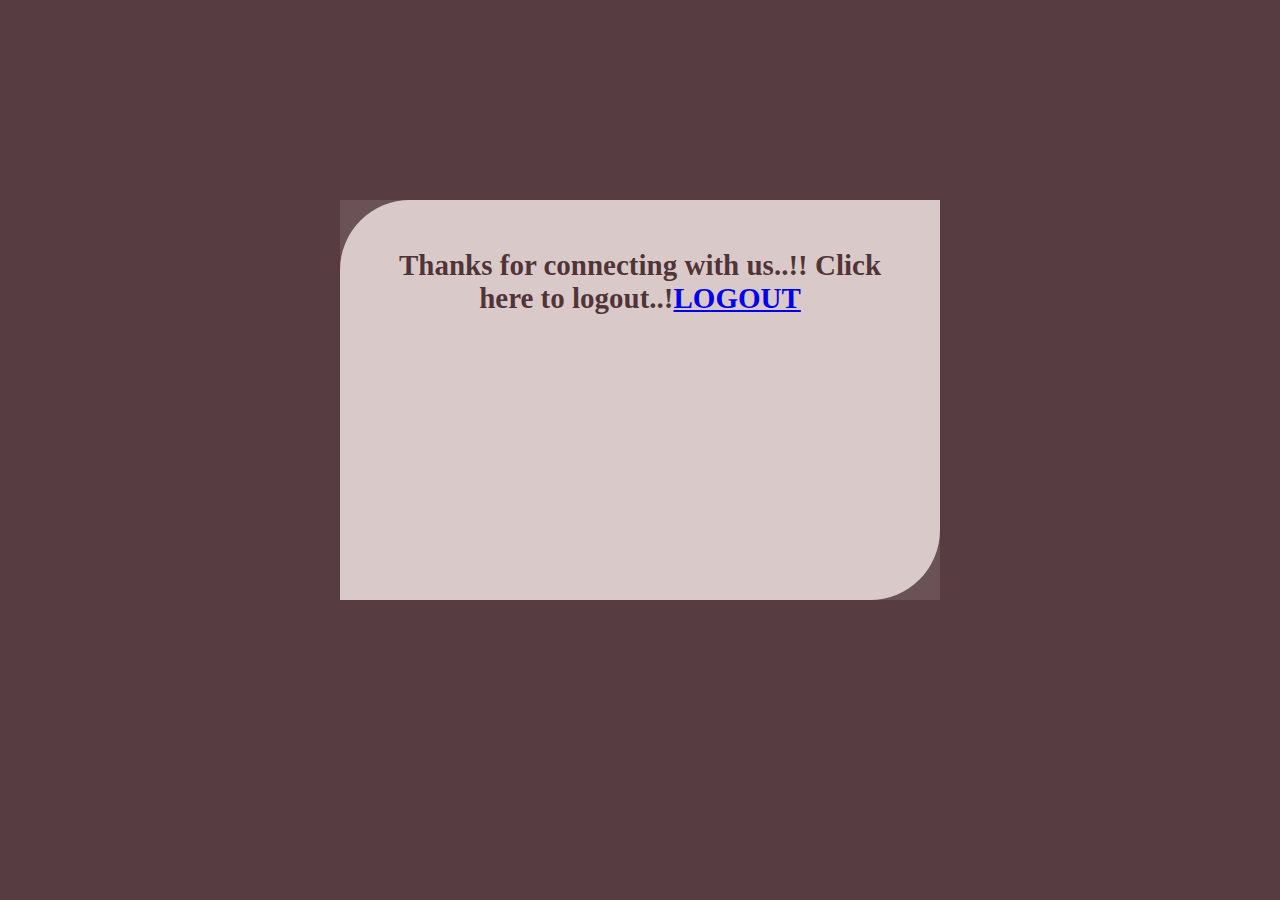
<file: main.html>
<html lang="en">
    <head>
        <meta charset="UTF-8">
        <meta name="viewport" content="width=device-width, initial-scale=1.0">
        <title>Document</title>
        <link rel="stylesheet" href="assets/css/style-login.css">
    </head>
    <body>
        <center>
            
            
            <section class="main" style="height: 400px;">
                <article class="sub1">
                    <h1 style="font-family: fangsong; font-size: 29px;">Thanks for connecting with us..!!
                    Click here to logout..!<a href="login.html">LOGOUT</a></h1>
                    
                </article>
                
            </section>
    
    
    
    
    
    
        </center>
        <script src="assets/js/js.js"></script>
    </body>
    </html>
</html>
</file>
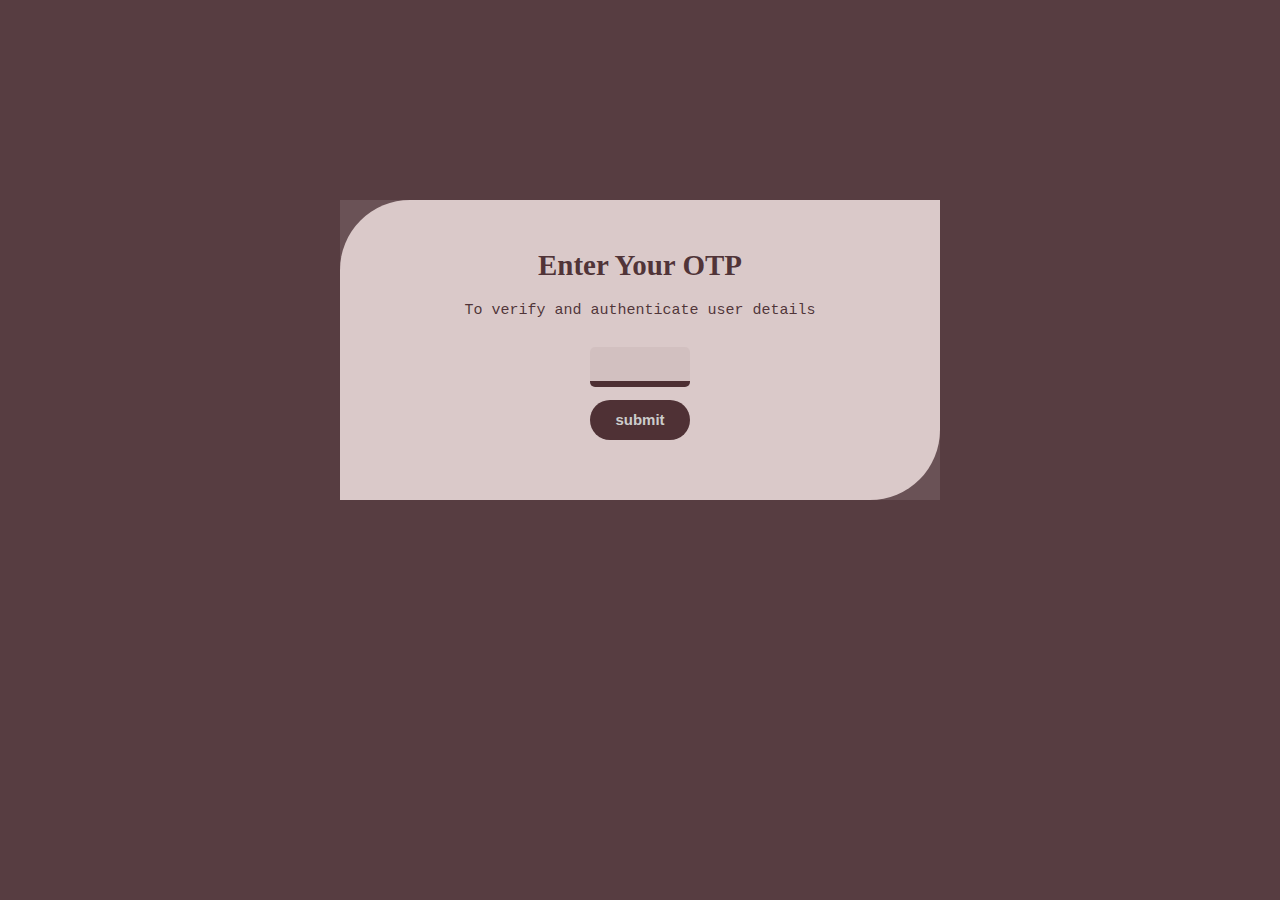
<file: otp.html>
<html lang="en">
    <head>
        <meta charset="UTF-8">
        <meta name="viewport" content="width=device-width, initial-scale=1.0">
        <title>Document</title>
        <link rel="stylesheet" href="assets/css/style-login.css">
        <style>
            #loginhere{
                margin: -10px -12em 2px 0px;
            
            }
            #otp1{
                width: 100px;
                border: 0;
                border-bottom: 6px solid;


            }
            #otp1::-webkit-outer-spin-button,#otp1::-webkit-inner-spin-button{
                -webkit-appearance: none;
                margin: 0;
            }
            #otp2::-webkit-outer-spin-button,#otp2::-webkit-inner-spin-button{
                -webkit-appearance: none;
                margin: 0;
            }
        </style>
    </head>
    <body>
        <center>
            
            
            <section class="main" style="height: 300px;">
                <article class="sub1">
                    <h1 style="font-family: fangsong; font-size: 29px;">Enter Your OTP</h1>
                    <p style="font-weight: 100; font-family: 'Courier New', Courier, monospace; font-size: 15px; padding-left: -20px;">
                    To verify and authenticate user details</p>
                    <form action="" id="form">
                        
                        <table>
                            <tr>
                                
                                <td>
                                    <input type="number" name="otp1" id="otp1">
    
                                </td>
                                
                                
                                
                            </tr>
                           
   
                        </table>
                       
                        <input type="submit" value="submit" id="submit" onclick="otp_varify()">
                        </form>
                </article>
                
            </section>
    
    
    
    
    
    
        </center>
        <!-- <script src="js.js"></script> -->
        <script src="assets/js/otp.js"></script>
    </body>
    </html>
</html>
</file>
<file: assets/css/style-login.css>
body{
    background-color: #240308c4;
    font-family:'Franklin Gothic Medium', 'Arial Narrow', Arial, sans-serif;
}

.main{
    display: flex;
    background-color: #dac9c927;
    width: 600px;
    margin: 200px;
    height: 600px;
    
}
.main .sub1{
    background-color: #dac9c9;
    width: 100%;
    padding: 30px;
    color: #240308c4;
    font-size: 20px;
    border-top-left-radius: 70px;
    border-bottom-right-radius: 70px;
    transition: all .9s ease;
}
.main .sub1:hover{
    
    border-bottom-left-radius: 70px;
    border-top-right-radius: 70px;
    border-top-left-radius: 0px;
    border-bottom-right-radius: 0px;
}

input{
    font-size: 15px;
    background-color: transparent;
    color: #240308c4;
    margin-top: 10px;


}
input:focus{
    outline: 0;
}
input[type=text],[type=email],[type=password],[type=number]
{
    height: 40px;
    width: 300px;
    border: 0;
    border-left: 5px solid;
    padding-left: 15px;
    border-radius: 5px;
    border-bottom: 0.5px solid #24030830;
    background-color: #2403080b;

}
input[type=checkbox]{
    visibility: hidden;

}
.checkbox{
    width: 25px;
    height: 15px;
    background-color: #7d6e6e;
    margin: 20px 10px;
    position: relative;
    border-radius: 5px;
}
.checkbox label{
    display: block;
    width: 18px;
    height: 18px;
    border-radius: 50%;
    transition: all .5s ease;
    cursor: pointer;
    position: absolute;
    top: -2px;
    left: -3px;
    background-color: #000000;

}
.checkbox input[type=checkbox]:checked+label{
    left: 10px;
}
input[type=submit]{
    background-color: #240308c4;
    border: 0;
    border-radius: 20px;
    color: #ccc;
    height: 40px;
    width: 100px;
    font-weight: 700;
}
input[type=submit]:hover{
    background-color: #907777;
    border: 0;
    color: #000000;
}

/* input::-webkit-outer-spin-button,input::-webkit-inner-spin-button{
    -webkit-appearance: none;
    margin: 0;
} */
</file>
